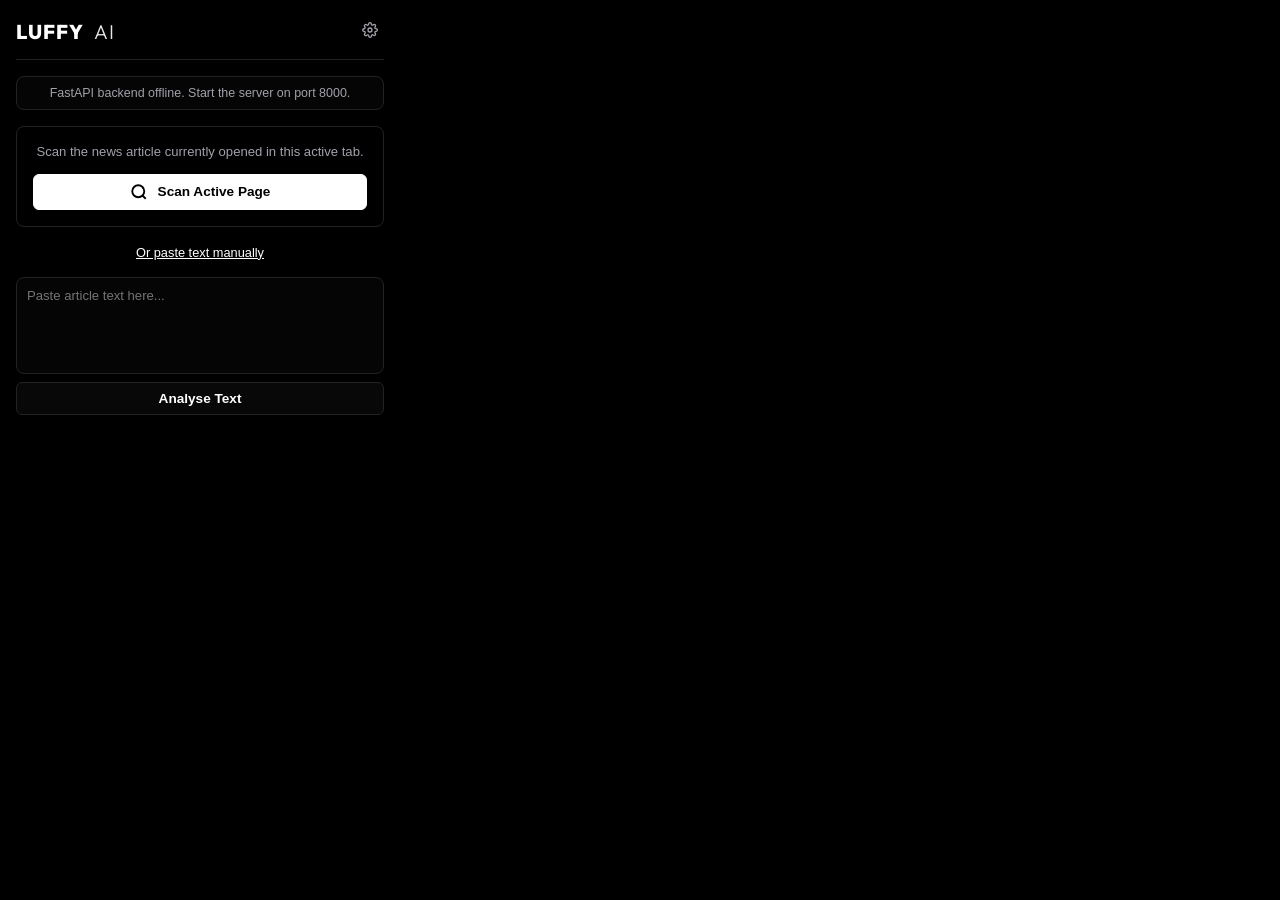
<file: extension/popup.html>
<!DOCTYPE html>
<html lang="en">
<head>
    <meta charset="UTF-8">
    <title>Luffy AI Extension</title>
    <link href="https://fonts.googleapis.com/css2?family=Outfit:wght@300;400;500;600;700;800&display=swap" rel="stylesheet">
    <link rel="stylesheet" href="popup.css">
</head>
<body>
    <div class="popup-container">
        <!-- Header -->
        <header class="header">
            <div class="logo">
                <h2 class="logo-text">Luffy <span>AI</span></h2>
            </div>
            <button id="btn-settings" class="btn-icon" title="Server settings">
                <svg viewBox="0 0 24 24" width="16" height="16" stroke="currentColor" stroke-width="2" fill="none">
                    <circle cx="12" cy="12" r="3"></circle>
                    <path d="M19.4 15a1.65 1.65 0 0 0 .33 1.82l.06.06a2 2 0 1 1-2.83 2.83l-.06-.06a1.65 1.65 0 0 0-1.82-.33 1.65 1.65 0 0 0-1 1.51V21a2 2 0 0 1-4 0v-.09A1.65 1.65 0 0 0 9 19.4a1.65 1.65 0 0 0-1.82.33l-.06.06a2 2 0 1 1-2.83-2.83l.06-.06a1.65 1.65 0 0 0 .33-1.82 1.65 1.65 0 0 0-1.51-1H3a2 2 0 0 1 0-4h.09A1.65 1.65 0 0 0 4.6 9a1.65 1.65 0 0 0-.33-1.82l-.06-.06a2 2 0 1 1 2.83-2.83l.06.06a1.65 1.65 0 0 0 1.82.33H9a1.65 1.65 0 0 0 1-1.51V3a2 2 0 0 1 4 0v.09a1.65 1.65 0 0 0 1 1.51 1.65 1.65 0 0 0 1.82-.33l.06-.06a2 2 0 1 1 2.83 2.83l-.06.06a1.65 1.65 0 0 0-.33 1.82V9a1.65 1.65 0 0 0 1.51 1H21a2 2 0 0 1 0 4h-.09a1.65 1.65 0 0 0-1.51 1z"></path>
                </svg>
            </button>
        </header>

        <!-- SERVER SETTINGS PANEL (Hidden by default) -->
        <div id="panel-settings" class="panel hidden">
            <h3>Server Connection</h3>
            <div class="input-group">
                <label for="server-url">Backend Server API URL</label>
                <input type="url" id="server-url" value="http://localhost:8000">
            </div>
            <div class="settings-actions">
                <button id="btn-save-server" class="btn btn-primary">Save Connection</button>
                <button id="btn-cancel-settings" class="btn btn-text">Cancel</button>
            </div>
        </div>

        <!-- MAIN DASHBOARD -->
        <div id="panel-dashboard" class="panel active">
            <div class="server-warning hidden" id="server-error-banner">
                <span>FastAPI backend offline. Start the server on port 8000.</span>
            </div>

            <div class="action-card">
                <div class="action-desc">
                    <p>Scan the news article currently opened in this active tab.</p>
                </div>
                <button id="btn-scan-page" class="btn btn-primary btn-full btn-glow">
                    <svg viewBox="0 0 24 24" width="18" height="18" stroke="currentColor" stroke-width="2.5" fill="none" class="btn-svg">
                        <circle cx="11" cy="11" r="8"></circle>
                        <line X1="21" y1="21" x2="16.65" y2="16.65"></line>
                    </svg>
                    Scan Active Page
                </button>
            </div>

            <!-- Manual input toggler -->
            <div class="manual-toggler">
                <button id="btn-toggle-manual">Or paste text manually</button>
            </div>

            <!-- Manual input area (Hidden by default) -->
            <div id="manual-input-box" class="manual-input-box hidden">
                <textarea id="manual-text" rows="5" placeholder="Paste article text here..."></textarea>
                <button id="btn-scan-manual" class="btn btn-secondary btn-full">Analyse Text</button>
            </div>
        </div>

        <!-- LOADER SCREEN -->
        <div id="panel-loader" class="panel hidden">
            <div class="loader-content">
                <div class="scanning-circle">
                    <div class="scanning-beam"></div>
                </div>
                <h3 id="loader-text">Extracting article text...</h3>
                <p>Consulting ML stylistic classifier and Gemini AI models.</p>
            </div>
        </div>

        <!-- RESULTS SCREEN -->
        <div id="panel-results" class="panel hidden">
            <div class="results-summary">
                <!-- Dial -->
                <div class="dial-wrapper">
                    <svg class="progress-svg" viewBox="0 0 100 100">
                        <circle class="progress-bg" cx="50" cy="50" r="40"></circle>
                        <circle class="progress-fill" id="score-ring" cx="50" cy="50" r="40"></circle>
                    </svg>
                    <div class="progress-score-text">
                        <span id="result-score">0</span><span class="pct">%</span>
                    </div>
                </div>

                <div class="summary-details">
                    <div class="verdict-wrapper">
                        <span id="result-verdict" class="badge">Reliable</span>
                    </div>
                    <div class="details-scores">
                        <div>
                            <span class="score-num" id="result-ml">0%</span>
                            <span class="score-lbl">Style</span>
                        </div>
                        <div>
                            <span class="score-num" id="result-llm">0%</span>
                            <span class="score-lbl">Facts</span>
                        </div>
                        <div>
                            <span class="score-num" id="result-clickbait">0%</span>
                            <span class="score-lbl">Clickbait</span>
                        </div>
                    </div>
                </div>
            </div>

            <!-- Headline -->
            <h4 id="result-title" class="result-title">Headline of article goes here...</h4>

            <!-- Bias and Summary narrative -->
            <div class="result-box">
                <div class="bias-row">
                    <span>Political / Rhetorical Bias:</span>
                    <strong id="result-bias">Low</strong>
                </div>
                <p id="result-explanation" class="result-explanation">...</p>
            </div>

            <!-- Findings tab -->
            <div class="findings-container">
                <h5>Key Findings</h5>
                <ul id="result-findings" class="findings-list">
                    <!-- Populated dynamically -->
                </ul>
            </div>

            <!-- Actions footer -->
            <div class="results-footer">
                <button id="btn-back" class="btn btn-secondary">
                    <svg viewBox="0 0 24 24" width="16" height="16" stroke="currentColor" stroke-width="2" fill="none">
                        <line x1="19" y1="12" x2="5" y2="12"></line>
                        <polyline points="12 19 5 12 12 5"></polyline>
                    </svg>
                    Back to Scan
                </button>
                <a id="link-web-dashboard" href="#" target="_blank" class="btn btn-primary">
                    Open Web App
                </a>
            </div>
        </div>
    </div>
    <!-- Luffy AI Extension Logic -->
    <script src="popup.js"></script>
</body>
</html>
</file>
<file: extension/popup.css>
/* Luffy AI Chrome Extension Theme - Apple Pro Obsidian Minimalist */
:root {
    --bg-dark: #000000;
    --surface-glass: #000000;
    --border-glass: #222222;
    
    --text-primary: #ffffff;
    --text-secondary: #a1a1aa;
    --text-muted: #52525b;
    
    --clr-purple: #ffffff;
    --clr-blue: #3b82f6;
    --clr-green: #10b981;
    --clr-orange: #f59e0b;
    --clr-red: #ef4444;
    
    --grad-purple: linear-gradient(180deg, #ffffff 0%, #e4e4e7 100%);
    --shadow-glow-purple: 0 4px 12px rgba(255, 255, 255, 0.1);
}

* {
    margin: 0;
    padding: 0;
    box-sizing: border-box;
}

body {
    font-family: -apple-system, BlinkMacSystemFont, "SF Pro Text", "Segoe UI", Roboto, sans-serif;
    background-color: var(--bg-dark);
    color: var(--text-primary);
    width: 400px;
    height: auto;
    overflow-x: hidden;
}

.popup-container {
    padding: 16px;
    display: flex;
    flex-direction: column;
    gap: 16px;
    background-color: #000000;
}

/* Header */
.header {
    display: flex;
    justify-content: space-between;
    align-items: center;
    border-bottom: 1px solid var(--border-glass);
    padding-bottom: 12px;
}

.logo {
    display: flex;
    align-items: center;
}

.logo-text {
    font-family: -apple-system, BlinkMacSystemFont, "SF Pro Display", "SF Pro Text", "Outfit", sans-serif;
    font-size: 1.25rem;
    font-weight: 800;
    letter-spacing: 0.05em;
    text-transform: uppercase;
    color: #ffffff;
    display: flex;
    align-items: center;
}

.logo-text span {
    font-weight: 300;
    color: #ffffff;
    margin-left: 10px; /* Gap between Luffy and AI */
    opacity: 0.9;
}

.btn-icon {
    background: none;
    border: none;
    color: var(--text-secondary);
    cursor: pointer;
    padding: 6px;
    border-radius: 6px;
    transition: all 0.2s ease;
}

.btn-icon:hover {
    color: #ffffff;
    background-color: rgba(255, 255, 255, 0.05);
}

/* Panels */
.panel {
    display: flex;
    flex-direction: column;
    gap: 16px;
    animation: fadeIn 0.2s ease;
}

.panel.hidden {
    display: none !important;
}

/* Warning Banner */
.server-warning {
    background-color: rgba(255,255,255,0.02);
    border: 1px solid var(--border-glass);
    border-radius: 8px;
    padding: 8px 12px;
    font-size: 0.78rem;
    color: var(--text-secondary);
    text-align: center;
    line-height: 1.3;
}

/* Buttons */
.btn {
    border: 1px solid transparent;
    font-family: inherit;
    font-size: 0.85rem;
    font-weight: 600;
    padding: 8px 16px;
    border-radius: 6px;
    cursor: pointer;
    display: inline-flex;
    align-items: center;
    justify-content: center;
    gap: 8px;
    transition: all 0.2s ease;
}

.btn-full {
    width: 100%;
}

.btn-primary {
    background: #ffffff;
    color: #000000;
    border-color: #ffffff;
}

.btn-primary:hover {
    background: #e4e4e7;
}

.btn-glow:hover {
    box-shadow: var(--shadow-glow-purple);
}

.btn-secondary {
    background-color: rgba(255, 255, 255, 0.03);
    border: 1px solid var(--border-glass);
    color: #ffffff;
}

.btn-secondary:hover {
    background-color: rgba(255, 255, 255, 0.06);
    border-color: var(--border-hover);
}

.btn-text {
    background: none;
    color: var(--text-secondary);
    padding: 6px;
}

.btn-text:hover {
    color: #ffffff;
}

.btn-svg {
    margin-right: 2px;
}

/* Dashboard Action Card */
.action-card {
    background-color: var(--surface-glass);
    border: 1px solid var(--border-glass);
    border-radius: 8px;
    padding: 16px;
    text-align: center;
}

.action-desc p {
    font-size: 0.82rem;
    color: var(--text-secondary);
    line-height: 1.4;
    margin-bottom: 12px;
}

.manual-toggler {
    text-align: center;
}

.manual-toggler button {
    background: none;
    border: none;
    color: #ffffff;
    font-family: inherit;
    font-size: 0.8rem;
    cursor: pointer;
    text-decoration: underline;
    font-weight: 500;
}

.manual-toggler button:hover {
    color: var(--text-secondary);
}

.manual-input-box {
    display: flex;
    flex-direction: column;
    gap: 8px;
}

.manual-input-box textarea {
    width: 100%;
    padding: 10px;
    background-color: rgba(255, 255, 255, 0.02);
    border: 1px solid var(--border-glass);
    border-radius: 8px;
    color: #ffffff;
    font-family: inherit;
    font-size: 0.82rem;
    resize: none;
    outline: none;
}

.manual-input-box textarea:focus {
    border-color: var(--border-hover);
}

/* Settings Form */
.input-group {
    display: flex;
    flex-direction: column;
    gap: 4px;
}

.input-group label {
    font-size: 0.78rem;
    font-weight: 600;
    color: #ffffff;
}

.input-group input {
    width: 100%;
    padding: 8px 12px;
    background-color: rgba(255, 255, 255, 0.02);
    border: 1px solid var(--border-glass);
    border-radius: 6px;
    color: #ffffff;
    font-family: inherit;
    font-size: 0.85rem;
    outline: none;
}

.input-group input:focus {
    border-color: var(--border-hover);
}

.settings-actions {
    display: flex;
    gap: 8px;
    justify-content: flex-end;
}

/* Loader Screen */
.loader-content {
    text-align: center;
    padding: 24px 10px;
}

.scanning-circle {
    width: 50px;
    height: 50px;
    border-radius: 50%;
    border: 2px solid rgba(255, 255, 255, 0.10);
    position: relative;
    margin: 0 auto 12px;
    animation: spin 2s linear infinite;
}

.scanning-beam {
    position: absolute;
    width: 100%;
    height: 100%;
    border-radius: 50%;
    border: 2px solid transparent;
    border-top-color: #ffffff;
}

.loader-content h3 {
    font-size: 0.95rem;
    margin-bottom: 4px;
}

.loader-content p {
    font-size: 0.75rem;
    color: var(--text-secondary);
}

/* Results view */
.results-summary {
    display: flex;
    align-items: center;
    gap: 16px;
    background-color: rgba(255, 255, 255, 0.02);
    border: 1px solid var(--border-glass);
    border-radius: 8px;
    padding: 12px;
}

.dial-wrapper {
    position: relative;
    width: 70px;
    height: 70px;
    flex-shrink: 0;
}

.progress-svg {
    transform: rotate(-90deg);
    width: 100%;
    height: 100%;
}

.progress-bg {
    fill: none;
    stroke: rgba(255, 255, 255, 0.05);
    stroke-width: 6;
}

.progress-fill {
    fill: none;
    stroke: #ffffff;   /* Monochrome white progress circle */
    stroke-width: 6;
    stroke-linecap: round;
    stroke-dasharray: 251.2;
    stroke-dashoffset: 251.2;
    transition: stroke-dashoffset 0.8s ease;
}

.progress-score-text {
    position: absolute;
    top: 50%;
    left: 50%;
    transform: translate(-50%, -50%);
    display: flex;
    align-items: baseline;
    color: #ffffff;
}

.progress-score-text span {
    font-size: 1.3rem;
    font-weight: 700;
}

.progress-score-text .pct {
    font-size: 0.7rem;
    color: var(--text-secondary);
}

.summary-details {
    flex-grow: 1;
    display: flex;
    flex-direction: column;
    gap: 6px;
}

.badge {
    padding: 2px 8px;
    border-radius: 8px;
    font-size: 0.68rem;
    font-weight: 700;
    text-transform: uppercase;
    display: inline-block;
    border: 1px solid var(--border-glass);
    background-color: rgba(255, 255, 255, 0.02);
    color: #ffffff;
}

/* Bold colored outlines on black backgrounds */
.badge.reliable { border-color: var(--clr-green); color: var(--clr-green); background-color: rgba(16, 185, 129, 0.05); }
.badge.misleading { border-color: var(--clr-orange); color: var(--clr-orange); background-color: rgba(245, 158, 11, 0.05); }
.badge.fake { border-color: var(--clr-red); color: var(--clr-red); background-color: rgba(239, 68, 68, 0.05); }

.details-scores {
    display: flex;
    gap: 12px;
}

.details-scores > div {
    display: flex;
    flex-direction: column;
}

.score-num {
    font-size: 0.85rem;
    font-weight: 700;
    color: #ffffff;
}

.score-lbl {
    font-size: 0.6rem;
    color: var(--text-secondary);
}

.result-title {
    font-size: 0.9rem;
    font-weight: 700;
    line-height: 1.3;
    border-bottom: 1px solid var(--border-glass);
    padding-bottom: 8px;
    color: #ffffff;
}

.result-box {
    background-color: rgba(255, 255, 255, 0.02);
    border-radius: 6px;
    padding: 8px 10px;
    display: flex;
    flex-direction: column;
    gap: 2px;
    border: 1px solid var(--border-glass);
}

.bias-row {
    font-size: 0.72rem;
    color: var(--text-secondary);
}

.bias-row strong {
    color: #ffffff;
    margin-left: 2px;
}

.result-explanation {
    font-size: 0.75rem;
    line-height: 1.35;
    color: var(--text-secondary);
}

.findings-container h5 {
    font-size: 0.75rem;
    font-weight: 700;
    text-transform: uppercase;
    margin-bottom: 4px;
    color: #ffffff;
}

.findings-list {
    list-style: none;
    display: flex;
    flex-direction: column;
    gap: 4px;
}

.findings-list li {
    font-size: 0.72rem;
    line-height: 1.3;
    color: var(--text-secondary);
    position: relative;
    padding-left: 12px;
}

.findings-list li::before {
    content: "—";
    color: var(--text-secondary);
    position: absolute;
    left: 0;
    top: 0;
}

.results-footer {
    display: flex;
    justify-content: space-between;
    align-items: center;
    border-top: 1px solid var(--border-glass);
    padding-top: 10px;
    margin-top: 2px;
}

.results-footer a {
    text-decoration: none;
}

/* Animations */
@keyframes fadeIn {
    from { opacity: 0; }
    to { opacity: 1; }
}

@keyframes spin {
    from { transform: rotate(0deg); }
    to { transform: rotate(360deg); }
}
</file>
